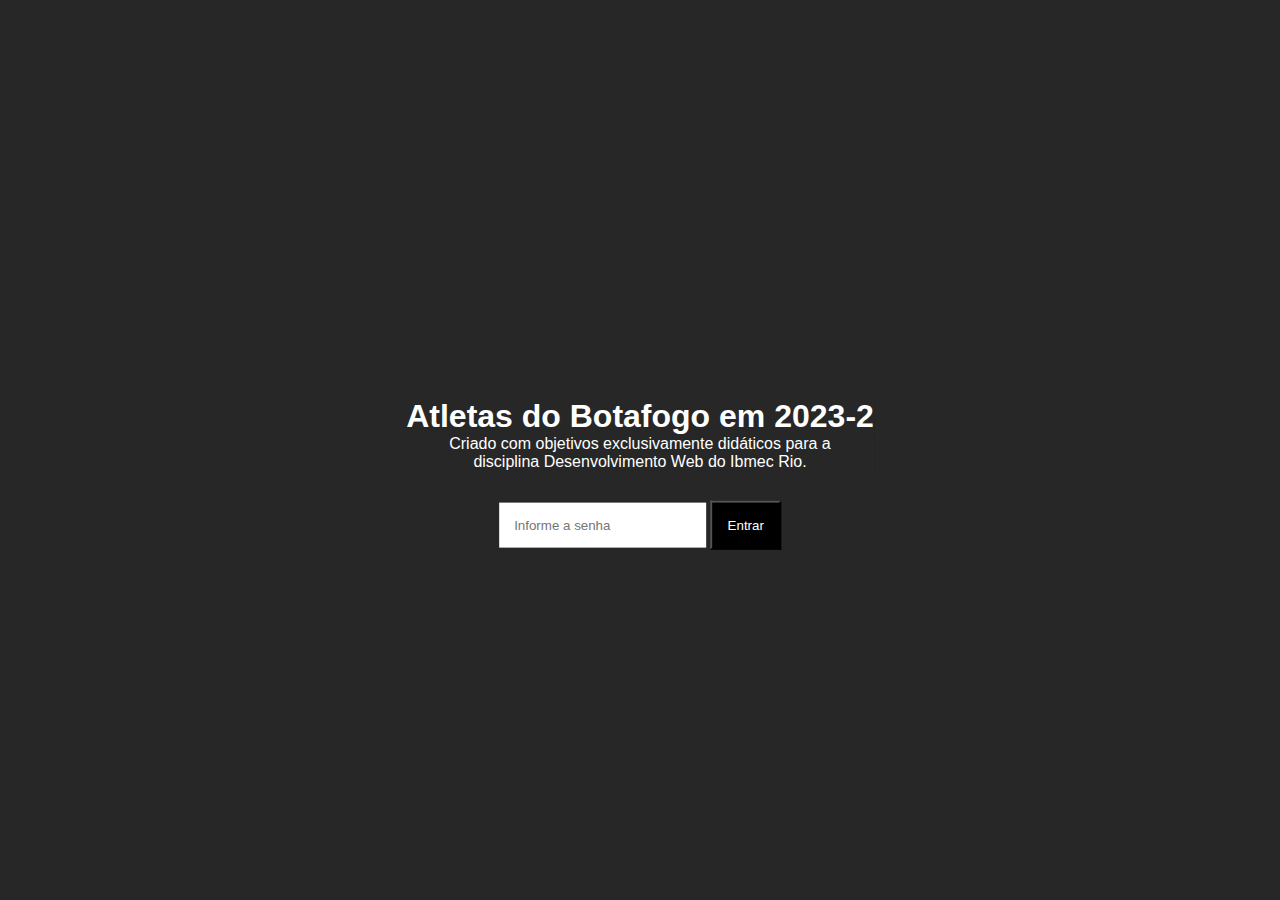
<file: index.html>
<!DOCTYPE html>
<html lang="pt-br">
<head>
    <meta charset="UTF-8">
    <meta name="viewport" content="width=device-width, initial-scale=1.0">
    <title>Botafogo</title>
    <link rel="stylesheet" href="style.css">
    <script src="codigo.js"></script>
    <link rel="icon" type="image/png" href="escudo.png" sizes="16x16">
    <script src="md5.js"></script>
    
</head>
<body onload="apagatoken()">
    <div id="container">
    <div id="div1">
    <h1 id="titulo">Atletas do Botafogo em 2023-2</h1>
    <p id="paragrafo">Criado com objetivos exclusivamente didáticos para a <br> disciplina Desenvolvimento Web do Ibmec Rio.</p>
    </div>

    <form>
            <div id="div2">
                <input type="text" id="senha" placeholder="Informe a senha">
                <input type="submit" value="Entrar" id="botao" onclick="logar(); return false">
            </div>
    </form>
</div>
</body>
</html>
</file>
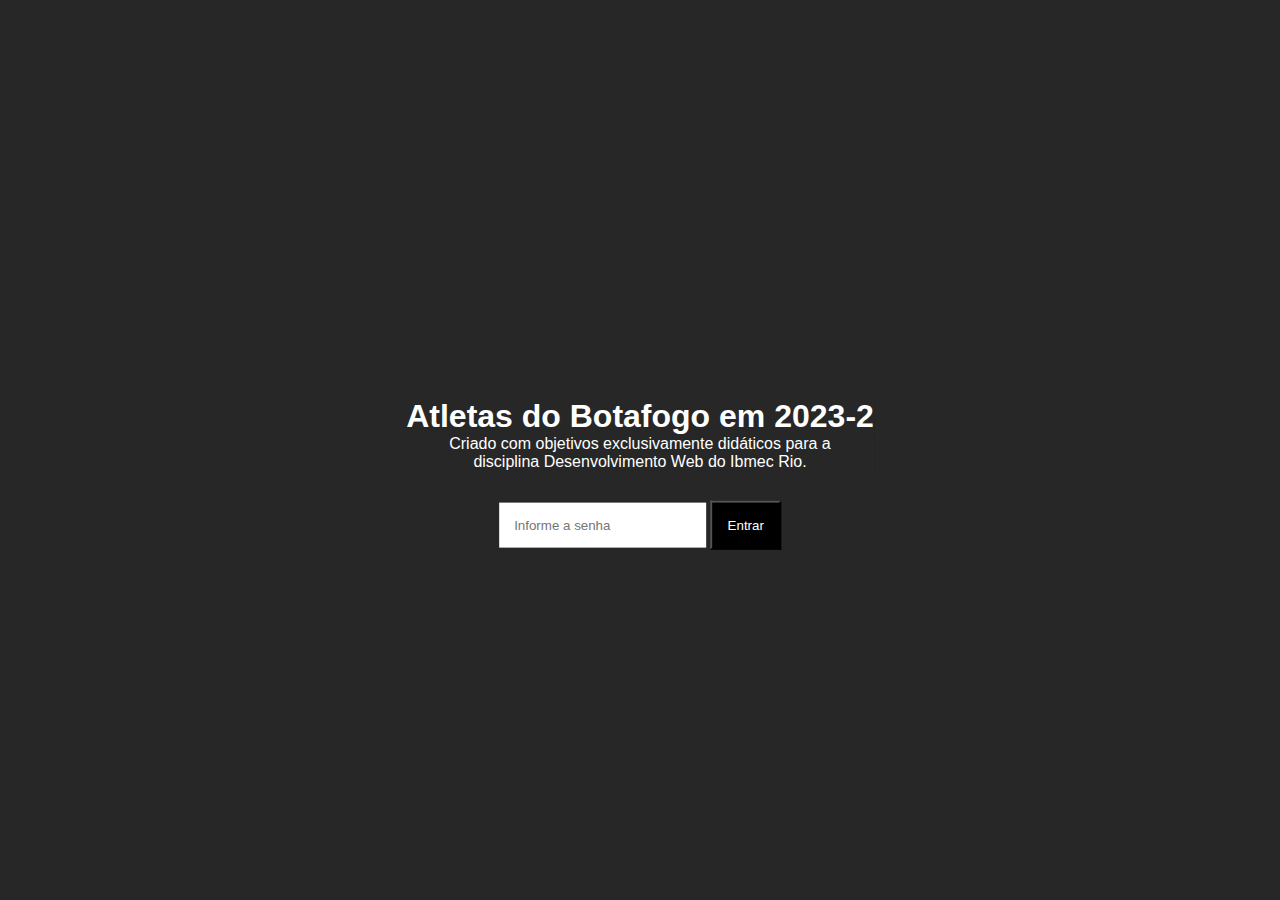
<file: detalhes.html>
<!DOCTYPE html>
<html lang="en">
<head>
    <meta charset="UTF-8">
    <meta name="viewport" content="width=device-width, initial-scale=1.0">
    <title>Detalhes</title>
    <script src="JS/jogadores.js" defer></script>
    <script  src="JS/detalhes.js" defer></script>
    <link rel="icon" type="image/png" href="escudo.png" sizes="16x16">
    <link rel="stylesheet" href="CSS/detalhes.css">
    
</head>
<body>
    <header id="cabecalho">
        <h1 id="titulocabecalho">Atletas Botafogo</h1>
        <div id="botoes">
        <button id="botaovoltar" onclick="voltar()">Voltar</button>
        <button id="botaosair" onclick="sair()">Sair</button>        
    </div>
    </header>


    <div id="paginadetalhes">
    <div id="nomeimagem">
        <h1 id="nome"></h1>
        <img src="" alt="Imagem do jogador" id="imagem">
    </div>
    <div id="barra"></div>
    <div id="detalhes">
        <p id="elenco"></p>
        <p id="posicao"></p>
        <p id="descricao"></p>
        <p id="nome_completo"></p>
        <p id="nascimento"></p>
        <p id="altura"></p>
    </div>
    </div>

</body>
</html>
</file>
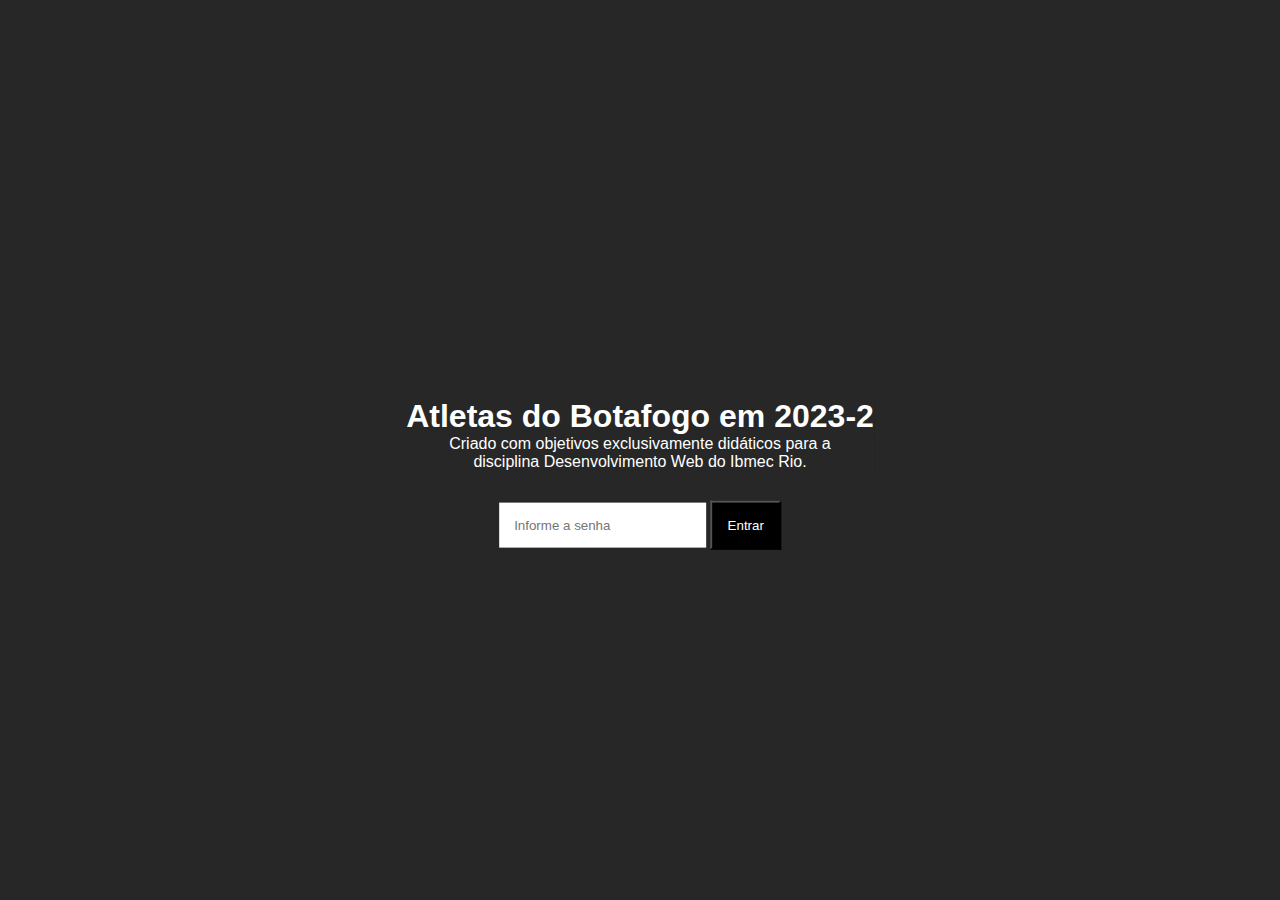
<file: home.html>
<!DOCTYPE html>
<html lang="pt-br">
<head>
    <meta charset="UTF-8">
    <meta name="viewport" content="width=device-width, initial-scale=1.0">
    <title>Document</title>
    <script src="home.js"></script>
    <link rel="icon" type="image/png" href="escudo.png" sizes="16x16">
    <link rel="stylesheet" href="home.css">
</head>
<body>
    
    <header id="cabecalho">
        <h1 id="titulocabecalho">Atletas Botafogo</h1>
        <button id="botaosair" onclick="sair()">Sair</button>
    </header>

</body>
</html>
</file>
<file: style.css>
*{
    margin: 0;
    padding: 0;
    background-color: rgb(39, 39, 39);
    color: white;
    font-family: sans-serif;
}
#container{
    text-align: center;
    position: absolute;
    top: 50%;
    left: 50%;
    transform: translate(-50%,-50%);
    
}
#div2{
    margin-top: 30px;
}

#senha{
 background-color: white;
 color: black;
 padding: 15px;
 outline: none;
 border: none;
}

#botao{
    padding: 15px;
    background-color: black;
}

#titulo{
    margin-top: 10%;
}
</file>
<file: CSS/detalhes.css>
*{
    background-color: rgb(39, 39, 39);
    color: white;
}

#cabecalho{

    background-color: rgb(78, 78, 78);
    height: 55px;
    display: flex;
}

#titulocabecalho{
    margin-top: 10px;
    background-color: rgb(78, 78, 78);
    margin-left: 15px;
}

#botaosair{
    width: 70px;
    height: 30px;  
}

#botaovoltar{
    width: 70px;
    height: 30px;  
}

#botoes{
    margin-top: 13px;
    margin-left: auto;
    margin-right: 15px;
    background-color: rgb(78, 78, 78);
}



#paginadetalhes{
    display: flex;
    flex-direction: row;
}

#detalhes{
    margin-top: auto;
    margin-left: 30px;
    font-size: 1.3em;
    
}


@media (max-width: 768px){
    #paginadetalhes{
        display: block;
        
        
    }
    #nomeimagem{
        text-align: center;
        margin-bottom: 10px;
    }
    #barra{
        background: rgb(31, 31, 31);
        color: white;
        text-align: center;
        padding: 1.5px;
        
    }
    #cabecalho{
        height: 100px;
    }
    #titulocabecalho{
        margin-top: 30px;
        background-color: rgb(78, 78, 78);
        margin-left: 15px;
    }
    
    #botoes{
        margin-top: 30px;
    }
    
    
}
</file>
<file: home.css>
*{
    background-color: rgb(39, 39, 39);
    color: white;
}

#cabecalho{

    background-color: rgb(78, 78, 78);
    height: 55px;
    display: flex;
}

#titulocabecalho{
    margin-top: 10px;
    background-color: rgb(78, 78, 78);
}

#botaosair{
    margin-top: 10px;
    position: absolute;
    left: 87%;
    width: 70px;
    height: 30px;
    font-size: larger;

}
</file>
